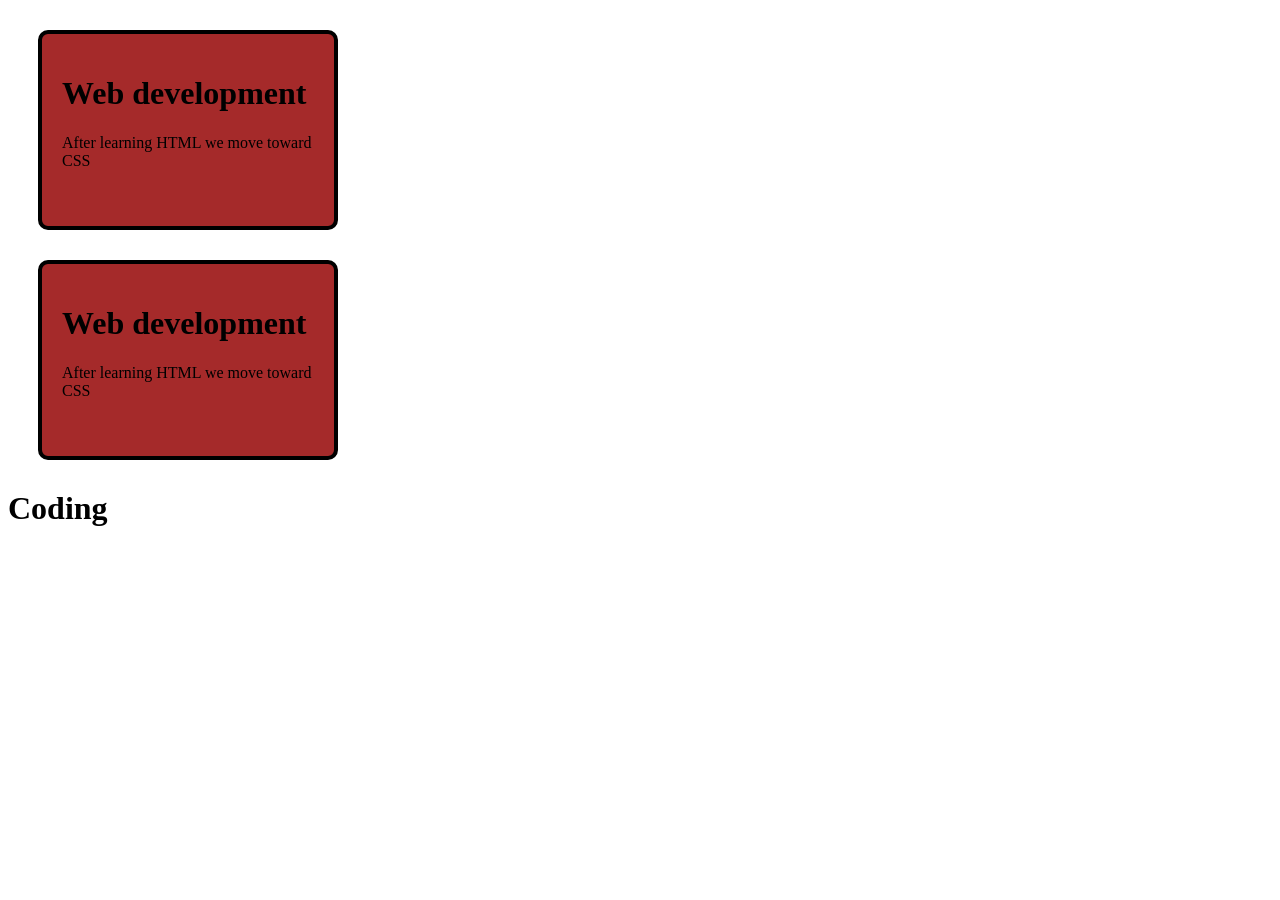
<file: Day02 of CSS/index.html>
<!DOCTYPE html>
<html lang="en">
<head>
    <meta charset="UTF-8">
    <meta name="viewport" content="width=device-width, initial-scale=1.0">
    <title>CSS</title>
    <link rel="stylesheet" href="style.css">

</head>
<body>
    <div class="container">
        <h1>Web development</h1>
        <p>After learning HTML we move toward CSS</p>
    </div>
        <div class="container">
        <h1>Web development</h1>
        <p>After learning HTML we move toward CSS</p>
    </div>
    <div class="box1">
        <div class="box2">
            <h1>Coding</h1>
        </div>
    </div>
    
    
</body>
</html>
</file>
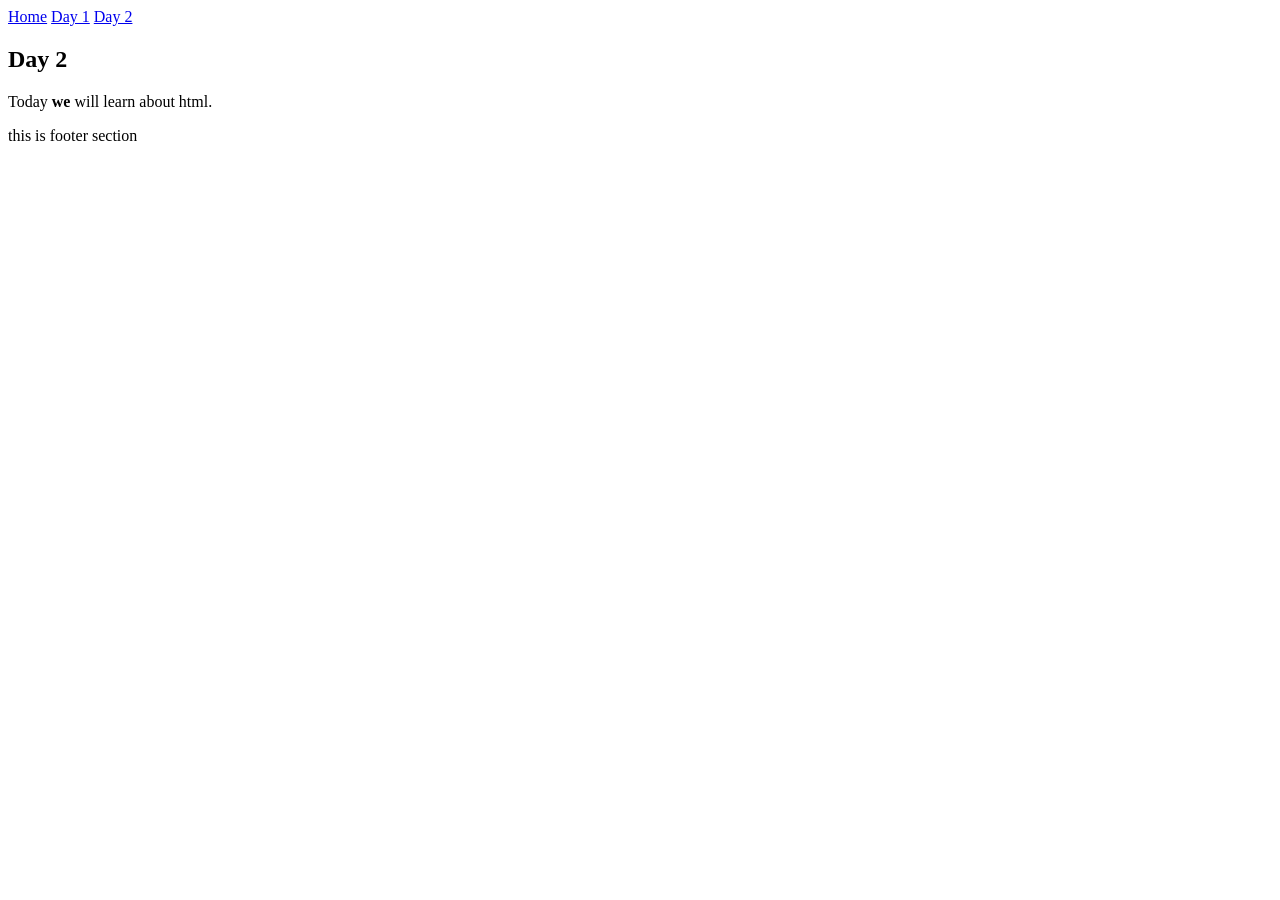
<file: Day02/index.html>
<html>

<head>
    <title>Day 2</title>
    <!--this is all about head section -->
</head>

<body>
    <header>
        <nav>
            <a href="../index.html">Home</a>
            <a href="../Day01/index.html">Day 1</a>
            <a href="../Day02/index.html">Day 2</a>
        </nav>
    </header>
    <section>
        <h1>
            Day 2
        </h1>
        <p>
            Today <b>we</b> will learn about html.
        </p>
    </section>
    <footer>
        <p>this is footer section</p>
    </footer>


</body>

</html>
</file>
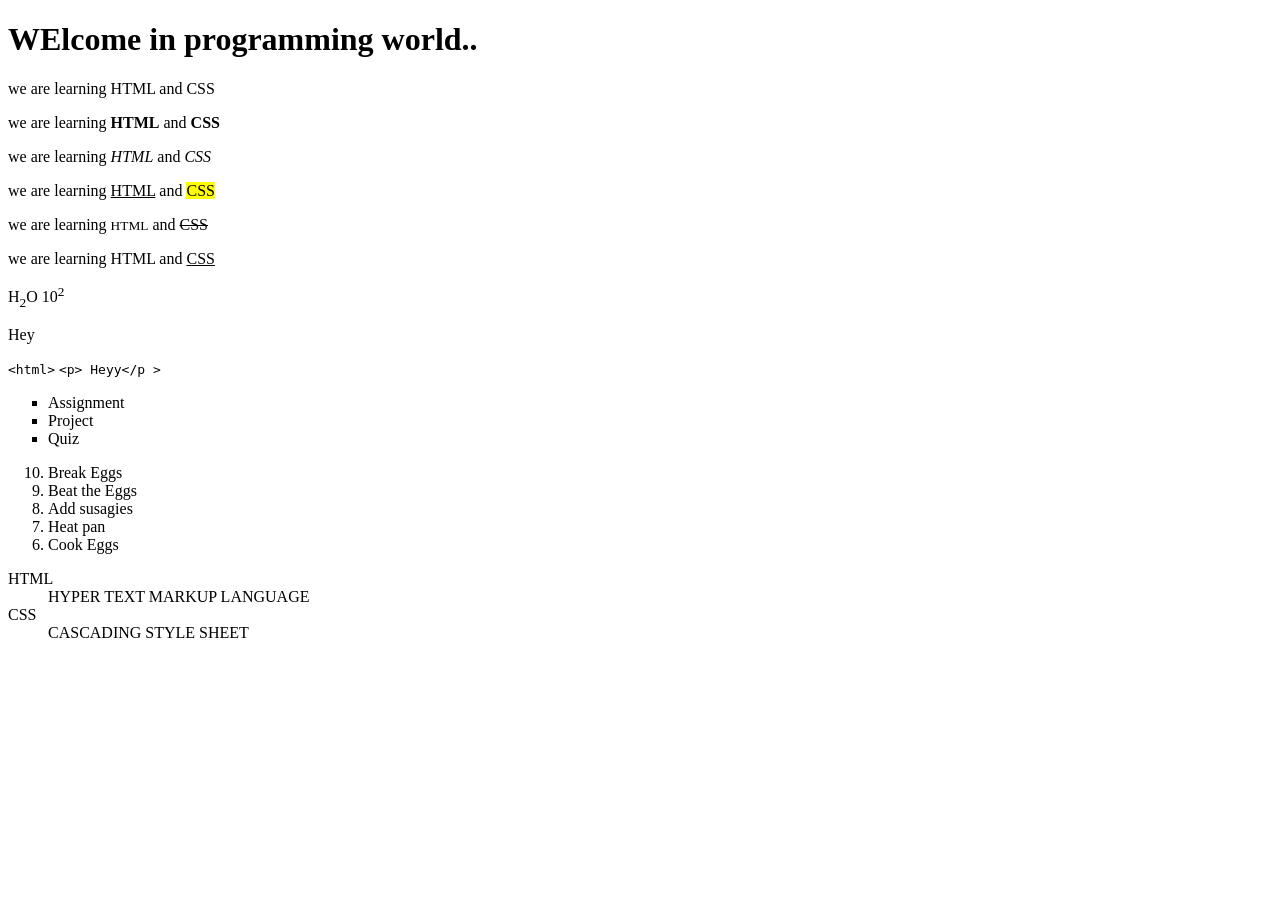
<file: Day03/index.html>
<!-- foramting tags
 b, strong, i,em, u,mark, small,del, s, ins, sub, sup, code -->
 <!-- article VS div -->
  <!-- ordered list ,unordered list,description list(dl,dt,dd) -->
   <!DOCTYPE html>
   <html lang="en">
   <head>
    <meta charset="UTF-8">
    <meta name="viewport" content="width=device-width, initial-scale=1.0">
    <title>Formating tags</title>
   </head>
   <body>
    <h1>WElcome in programming world..</h1>
    <p>we are learning HTML and CSS</p>
    <p> we are learning <b>HTML</b> and <strong>CSS</strong></p>
    <p> we are learning <i>HTML</i> and <em>CSS</em></p>
    <p> we are learning <u>HTML</u> and <mark>CSS</mark></p>
    <p>we are learning <small>HTML</small> and <del>CSS</del></p>
    <p>we are learning HTML and <ins>CSS</ins></p>
    H<sub>2</sub>O
    10<sup>2</sup>
    <!-- <-- &lt;  >--- &gt; -->
     
     <html>
    <p> Hey</p>

    <code>&lt;html&gt;</code>
    <code>&lt;p&gt; Heyy&lt;/p &gt; </code>
    <ul type="square">
        <li>Assignment</li>
        <li>Project</li>
        <li>Quiz</li>
    </ul>
    <ol start="10" reversed>
        <li>Break Eggs</li>
        <li>Beat the Eggs</li>
        <li>Add susagies</li>
        <li>Heat pan</li>
        <li>Cook Eggs</li>
    </ol>
     <dl>
        <dt>HTML</dt>
        <dd>HYPER TEXT MARKUP LANGUAGE</dd>
        <dt>CSS</dt>
        <dd>CASCADING STYLE SHEET</dd>
     </dl>

   
   </body>
   </html>
</file>
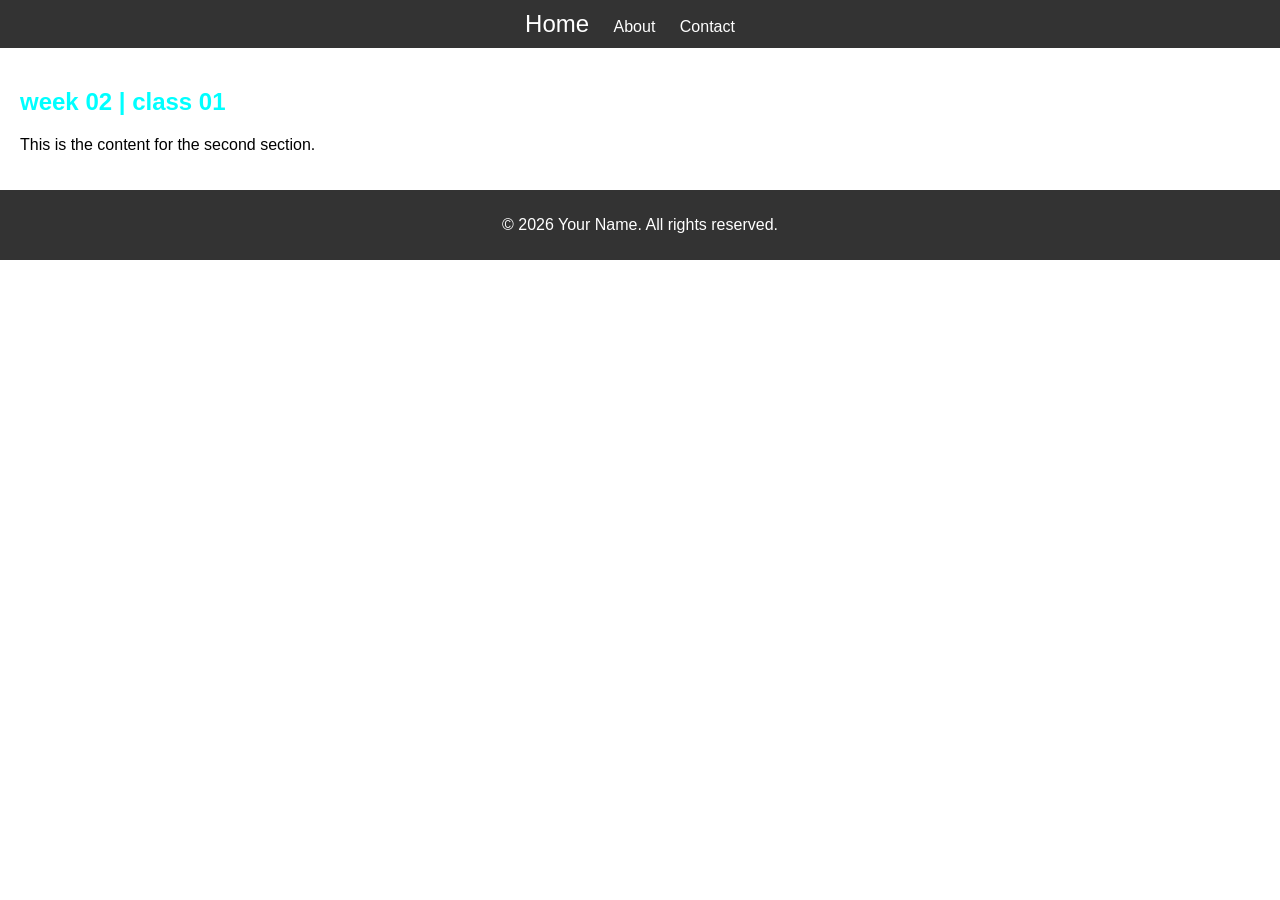
<file: week02/index.html>
<!DOCTYPE html>
<html lang="en">
<head>
    <meta charset="UTF-8">
    <meta name="viewport" content="width=device-width, initial-scale=1.0">
    <title>week 02 | class 01</title>
    <!-- css link -->
    <link rel="stylesheet" href="style.css">
    <style>
        body {
            font-family: Arial, sans-serif;
            margin: 0;
            padding: 0;
        }
        .hdr {
            background-color: #333;
            color: white;
            padding: 10px 0;
            text-align: center;
        }
        nav ul {
            list-style-type: none;
            margin: 0;
            padding: 0;
        }
        nav ul li {
            display: inline;
            margin-right: 20px;
        }
        nav ul li a {
            color: white;
            text-decoration: none;
        }
        main {
            padding: 20px;
        }
    </style>
</head>
<body>
    <header class="hdr">
        <nav>
            <ul>
                <li><a id="hm" href="#">Home</a></li>
                <li><a href="#">About</a></li>
                <li><a href="#">Contact</a></li>
            </ul>
        </nav>
    </header>
    <main>
        <section>
            <h1 style="color: aqua;">
                week 02 | class 01
            
            </h1>
        </section>
        <section>
           <p>This is the content for the second section.</p>
        </section>
        

    </main>
    <footer class="hdr">
        <p>&copy; 2026 Your Name. All rights reserved.</p>
    </footer>
</body>
</html>
</file>
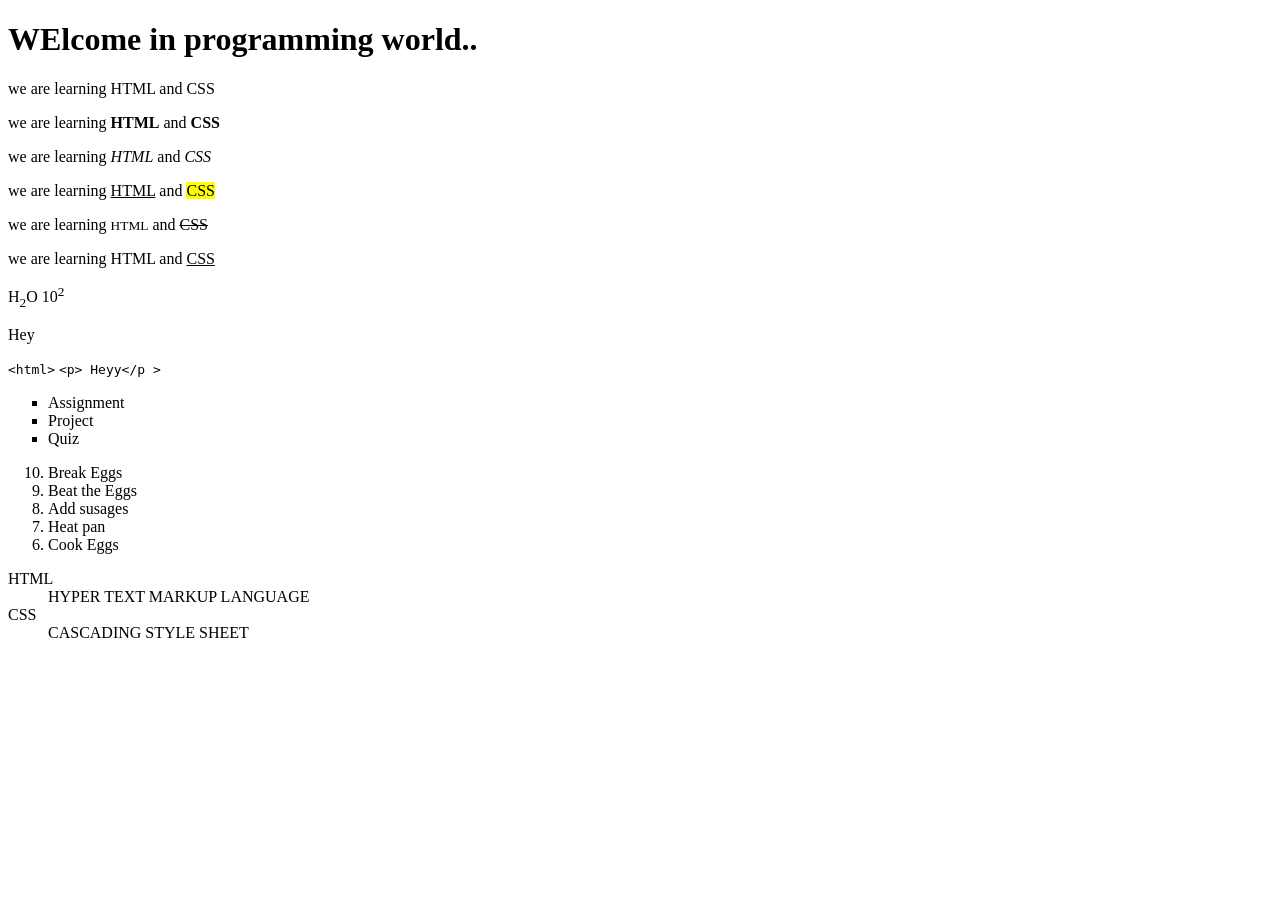
<file: Week01/Day03/index.html>
<!-- foramting tags
 b, strong, i,em, u,mark, small,del, s, ins, sub, sup, code -->
 <!-- article VS div -->
  <!-- ordered list ,unordered list,description list(dl,dt,dd) -->
   <!DOCTYPE html>
   <html lang="en">
   <head>
    <meta charset="UTF-8">
    <meta name="viewport" content="width=device-width, initial-scale=1.0">
    <title>Formating tags</title>
   </head>
   <body>
    <h1>WElcome in programming world..</h1>
    <p>we are learning HTML and CSS</p>
    <p> we are learning <b>HTML</b> and <strong>CSS</strong></p>
    <p> we are learning <i>HTML</i> and <em>CSS</em></p>
    <p> we are learning <u>HTML</u> and <mark>CSS</mark></p>
    <p>we are learning <small>HTML</small> and <del>CSS</del></p>
    <p>we are learning HTML and <ins>CSS</ins></p>
    H<sub>2</sub>O
    10<sup>2</sup>
    <!-- <-- &lt;  >--- &gt; -->
     
     <html>
    <p> Hey</p>

    <code>&lt;html&gt;</code>
    <code>&lt;p&gt; Heyy&lt;/p &gt; </code>
    <ul type="square">
        <li>Assignment</li>
        <li>Project</li>
        <li>Quiz</li>
    </ul>
    <ol start="10" reversed>
        <li>Break Eggs</li>
        <li>Beat the Eggs</li>
        <li>Add susages</li>
        <li>Heat pan</li>
        <li>Cook Eggs</li>
    </ol>
     <dl>
        <dt>HTML</dt>
        <dd>HYPER TEXT MARKUP LANGUAGE</dd>
        <dt>CSS</dt>
        <dd>CASCADING STYLE SHEET</dd>
     </dl>

   
   </body>
   </html>
</file>
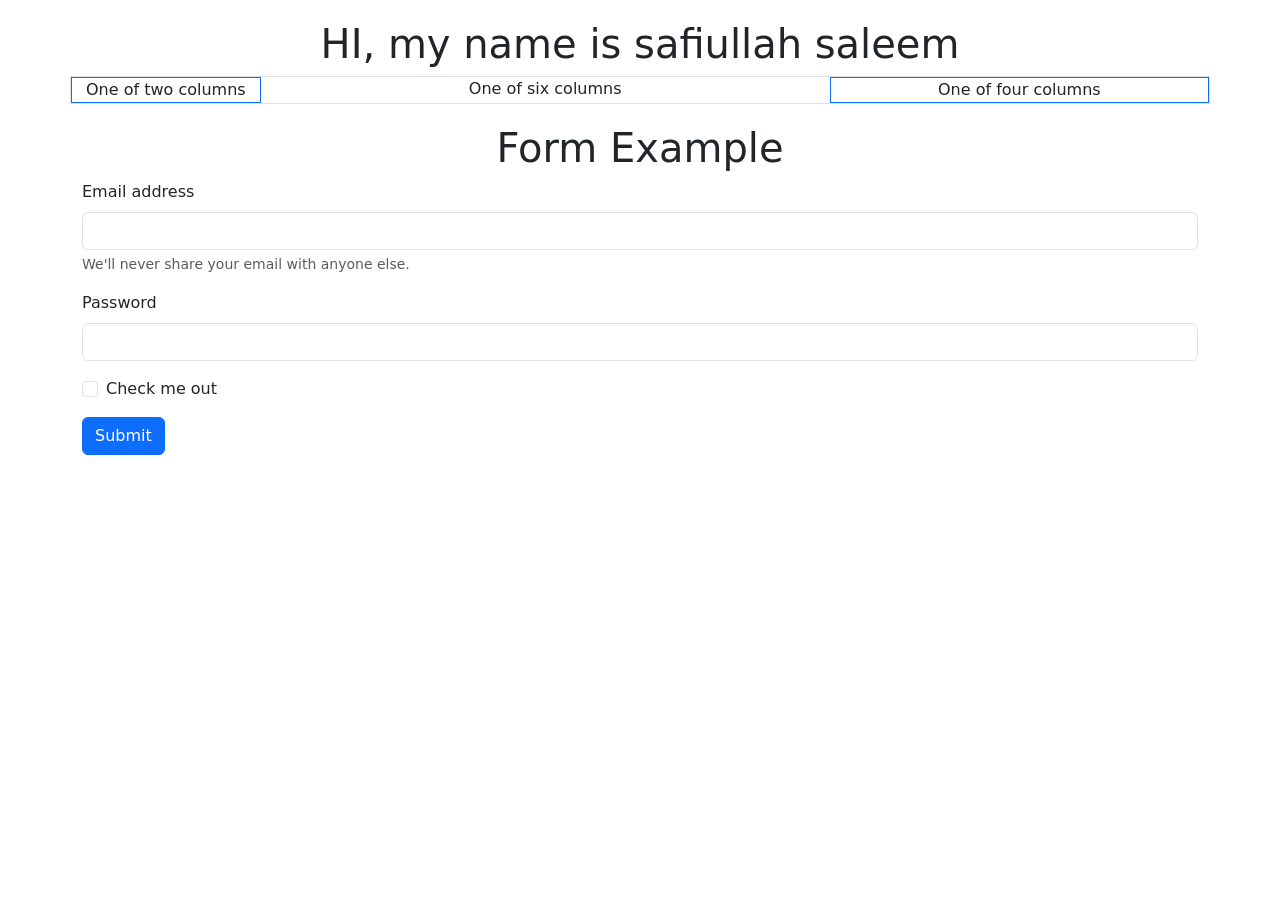
<file: week03/week03day01/index.html>
<!doctype html>
<html lang="en">

<head>
    <meta charset="utf-8">
    <meta name="viewport" content="width=device-width, initial-scale=1">
    <title>Bootstrap demo</title>
    <link href="https://cdn.jsdelivr.net/npm/bootstrap@5.3.8/dist/css/bootstrap.min.css" rel="stylesheet"
        integrity="sha384-sRIl4kxILFvY47J16cr9ZwB07vP4J8+LH7qKQnuqkuIAvNWLzeN8tE5YBujZqJLB" crossorigin="anonymous">
    <!-- css link -->
    <link rel="stylesheet" href="style.css">
</head>

<body>
    <h1>HI, my name is safiullah saleem</h1>

    <!-- <div class="container-sm" style="background-color: aqua;">100% wide until small breakpoint</div>
    <div class="container-md" style="background-color: blanchedalmond;">100% wide until medium breakpoint</div>
    <div class="container-lg" style="background-color: red;">100% wide until large breakpoint</div>
    <div class="container-xl" style="background-color: aqua;">100% wide until extra large breakpoint</div>
    <div class="container-xxl" style="background-color: blue;">100% wide until extra extra large breakpoint</div> -->

    <!-- <div class="accordion" id="accordionExample">
        <div class="accordion-item">
            <h2 class="accordion-header">
                <button class="accordion-button" type="button" data-bs-toggle="collapse" data-bs-target="#collapseOne"
                    aria-expanded="true" aria-controls="collapseOne">
                    Accordion Item #1
                </button>
            </h2>
            <div id="collapseOne" class="accordion-collapse collapse show" data-bs-parent="#accordionExample">
                <div class="accordion-body">
                    <strong>This is the first item’s accordion body.</strong> It is shown by default, until the collapse
                    plugin adds the appropriate classes that we use to style each element. These classes control the
                    overall appearance, as well as the showing and hiding via CSS transitions. You can modify any of
                    this with custom CSS or overriding our default variables. It’s also worth noting that just about any
                    HTML can go within the <code>.accordion-body</code>, though the transition does limit overflow.
                </div>
            </div>
        </div>
        <div class="accordion-item">
            <h2 class="accordion-header">
                <button class="accordion-button collapsed" type="button" data-bs-toggle="collapse"
                    data-bs-target="#collapseTwo" aria-expanded="false" aria-controls="collapseTwo">
                    Accordion Item #2
                </button>
            </h2>
            <div id="collapseTwo" class="accordion-collapse collapse" data-bs-parent="#accordionExample">
                <div class="accordion-body">
                    <strong>This is the second item’s accordion body.</strong> It is hidden by default, until the
                    collapse plugin adds the appropriate classes that we use to style each element. These classes
                    control the overall appearance, as well as the showing and hiding via CSS transitions. You can
                    modify any of this with custom CSS or overriding our default variables. It’s also worth noting that
                    just about any HTML can go within the <code>.accordion-body</code>, though the transition does limit
                    overflow.
                </div>
            </div>
        </div>
        <div class="accordion-item">
            <h2 class="accordion-header">
                <button class="accordion-button collapsed" type="button" data-bs-toggle="collapse"
                    data-bs-target="#collapseThree" aria-expanded="false" aria-controls="collapseThree">
                    Accordion Item #3
                </button>
            </h2>
            <div id="collapseThree" class="accordion-collapse collapse" data-bs-parent="#accordionExample">
                <div class="accordion-body">
                    <strong>This is the third item’s accordion body.</strong> It is hidden by default, until the
                    collapse plugin adds the appropriate classes that we use to style each element. These classes
                    control the overall appearance, as well as the showing and hiding via CSS transitions. You can
                    modify any of this with custom CSS or overriding our default variables. It’s also worth noting that
                    just about any HTML can go within the <code>.accordion-body</code>, though the transition does limit
                    overflow.
                </div>
            </div>
        </div>
    </div> -->
 
 <div class="container-md text-center ">
  <div class="row align-items-start border">
    <div class="col-2 border border-primary">
      One of two columns
    </div>
    <div class="col-6">
      One of six columns
    </div>
    <div class="col border border-primary">
      One of four columns
    </div>
  </div>
</div>


<!-- creating our form -->
 <h1>Form Example</h1>
 <form class="container">
  <div class="mb-3 ">
    <label for="exampleInputEmail1" class="form-label">Email address</label>
    <input type="email" class="form-control" id="exampleInputEmail1" aria-describedby="emailHelp">
    <div id="emailHelp" class="form-text">We'll never share your email with anyone else.</div>
  </div>
  <div class="mb-3">
    <label for="exampleInputPassword1" class="form-label">Password</label>
    <input type="password" class="form-control" id="exampleInputPassword1">
  </div>
  <div class="mb-3 form-check">
    <input type="checkbox" class="form-check-input" id="exampleCheck1">
    <label class="form-check-label" for="exampleCheck1">Check me out</label>
  </div>
  <button type="submit" class="btn btn-primary">Submit</button>
</form>




 
    <script src="https://cdn.jsdelivr.net/npm/bootstrap@5.3.8/dist/js/bootstrap.bundle.min.js"
        integrity="sha384-FKyoEForCGlyvwx9Hj09JcYn3nv7wiPVlz7YYwJrWVcXK/BmnVDxM+D2scQbITxI"
        crossorigin="anonymous"></script>
</body>

</html>
</file>
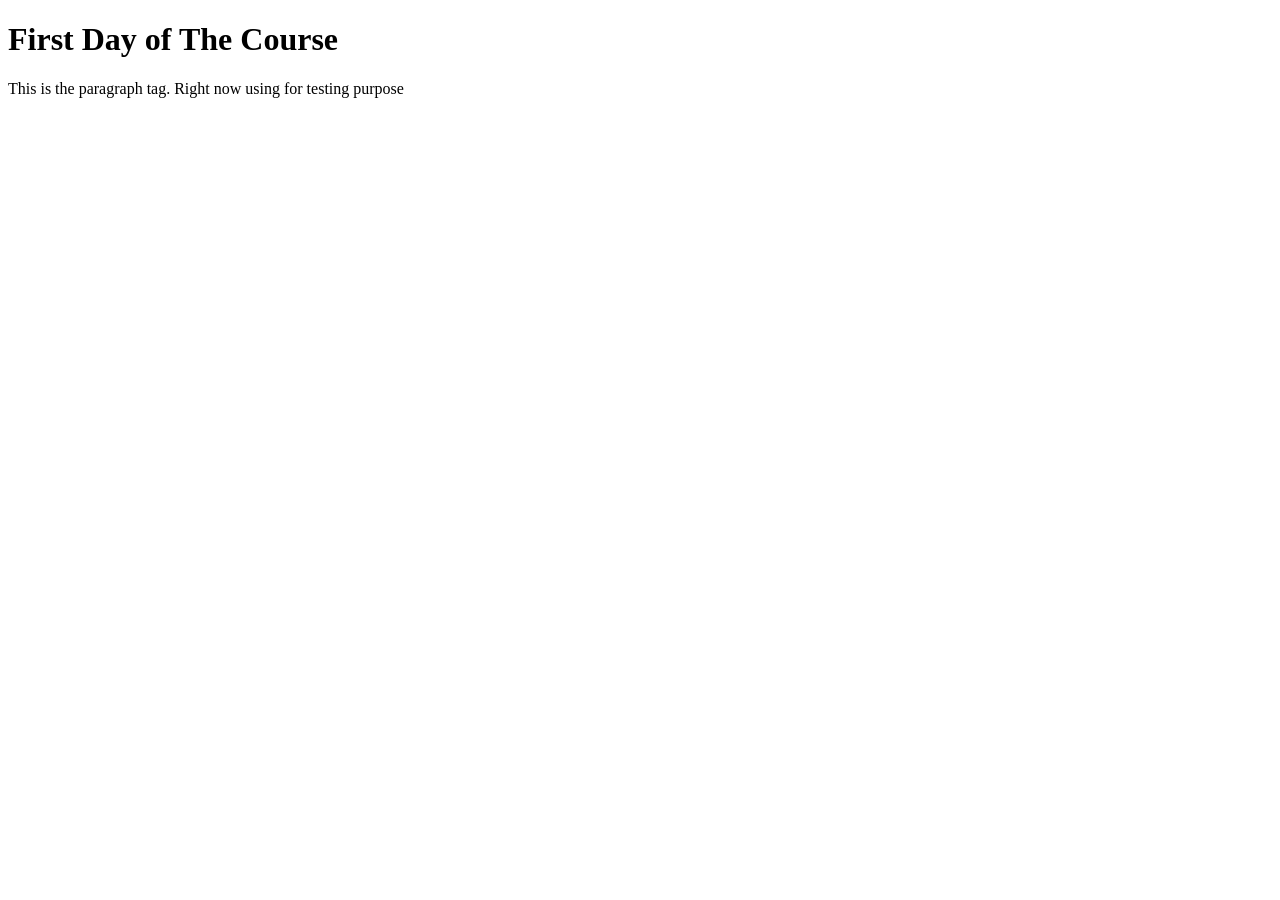
<file: Day01/1.html>
<!DOCTYPE html>
<html lang="en">

<head>
    <meta charset="UTF-8">
    <meta name="viewport" content="width=device-width, initial-scale=1.0">
    <title>First Web Page</title>
</head>

<body>
    <h1>First Day of The Course</h1>
    <p>This is the paragraph tag. Right now using for testing purpose</p>
</body>

</html>
</file>
<file: Day02 of CSS/style.css>
.container{
          height:200px;
          width:300px;
          background-color: brown;
          padding: 20px;
          /* height:200+20+20 ==240*/
          /* padding:left,right,top,bottom */
          /* padding-left: 20px;
          padding-bottom: 20px;
          padding-right: 20px;
          padding-top: 20px; */
          /* padding: 20 0px; */
          /* 1inch=96 px */
          /* border: 4px solid black; */
          border:4px solid;
          border-radius: 10px;
          box-sizing: border-box;
          margin: 30px;
          /* margin-top: 20px; */}
</file>
<file: week02/style.css>
/* tagname{
    print-color-adjust: ;
} */


/* .classname{} */
.hdr{
    background-color: #333;
    color: #fff;
    padding: 20px;
}

#hm{
    color: #fff;
    text-decoration: none;
    font-size: 24px;
}
</file>
<file: week03/week03day01/style.css>
*{
    margin: 0;
    padding: 0;
    box-sizing: border-box;
    
    
}

h1{
    
    text-align: center;
    margin-top: 20px;
}
</file>
